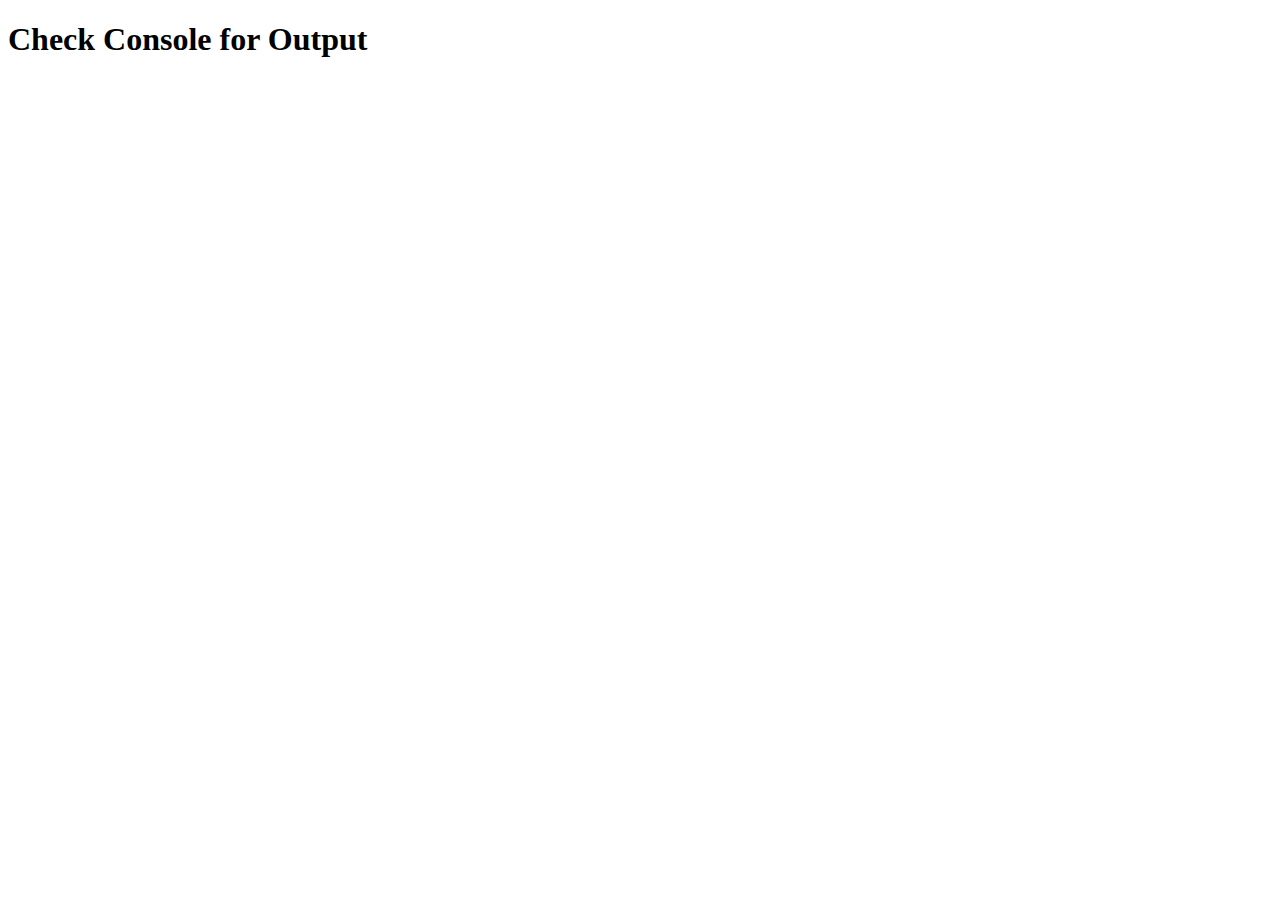
<file: sample18.html>
<!DOCTYPE html>
<html lang="en">
<head>
    <meta charset="UTF-8">
    <meta http-equiv="X-UA-Compatible" content="IE=edge">
    <meta name="viewport" content="width=device-width, initial-scale=1.0">
    <title>JavaScript Consecutive Check</title>
    <script src="sample18.js"></script>
</head>
<body>
    <h1>Check Console for Output</h1>
</body>
</html>
</file>
